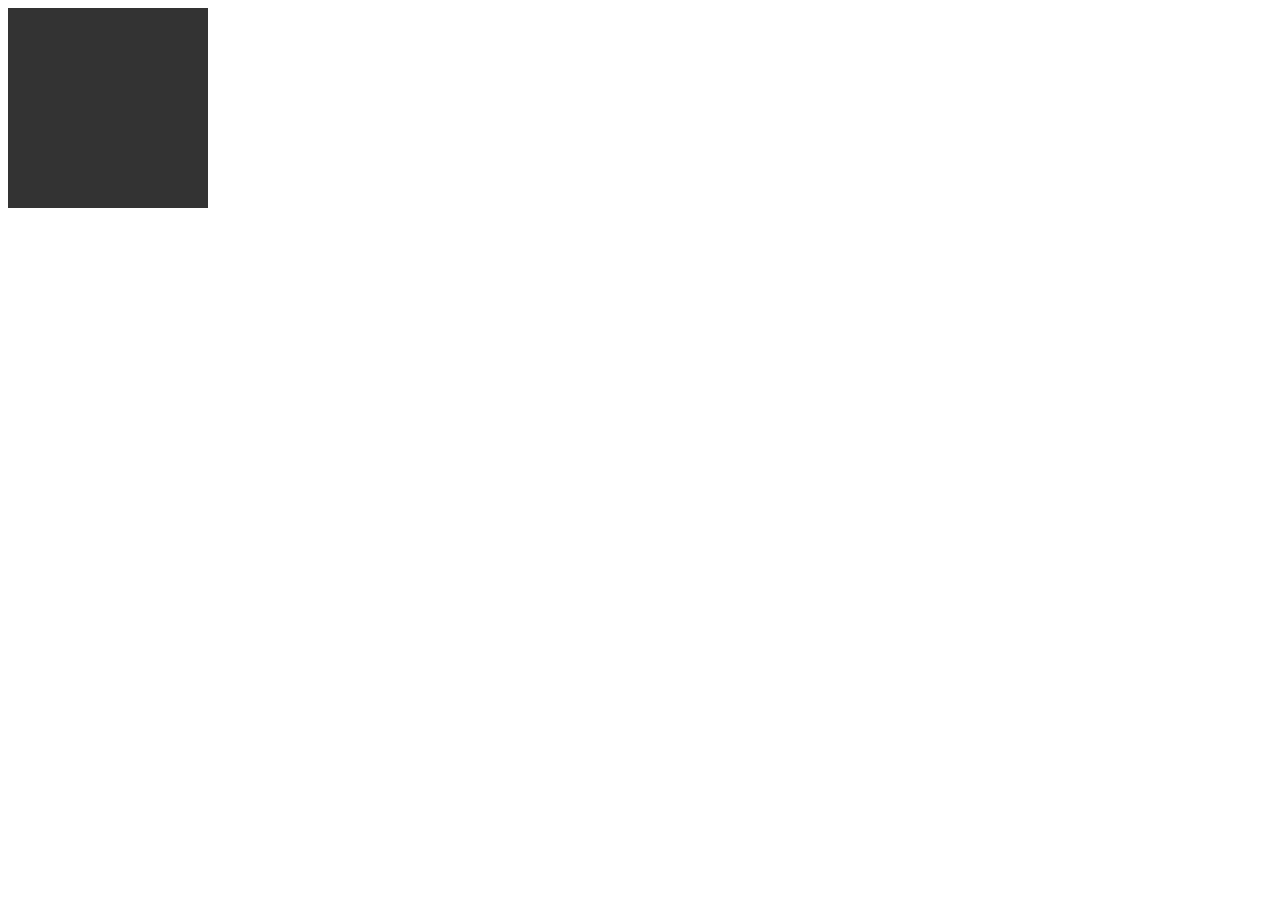
<file: hello.html>
<!DOCTYPE html>
<html lang="en">
<head>
    <meta charset="UTF-8">
    <meta name="viewport" content="width=device-width, initial-scale=1.0">
    <title>Document</title>
    <link rel="stylesheet" href="https://cdnjs.cloudflare.com/ajax/libs/font-awesome/6.4.0/css/all.min.css"
    integrity="sha512-iecdLmaskl7CVkqkXNQ/ZH/XLlvWZOJyj7Yy7tcenmpD1ypASozpmT/E0iPtmFIB46ZmdtAc9eNBvH0H/ZpiBw=="
    crossorigin="anonymous" referrerpolicy="no-referrer" />


</head>
<style>
    .box {
  width: 200px;
  height: 200px;
  background-color: #333;
  position: relative;
  overflow: hidden;
}

.content {
  position: absolute;
  top: 100%;
  left: 0;
  width: 100%;
  height: 100%;
  /* background-color: transparent; */
  display: flex;
  flex-direction: column;
  justify-content: center;
  align-items: center;
  transition: top 0.5s;
}

.box:hover .content {
  top: 0;
  background-color: rgba(0, 0, 0, 0.5);
}
.myDIV:hover + .hide {
  display: block;
  color: red;
}

</style>
<body>
    <div class="box">
        <!-- <a href=""><i class="fa-regular fa-message-code"></i></a> -->
        <a href=""><i class="fa-regular fa-message-code"></i></a>
        <div class="content">
          <h2>Hover to Reveal Content</h2>
          <p>Lorem ipsum dolor sit amet, consectetur adipiscing elit.</p>
        </div>
      </div>
</body>
</html>
</file>
